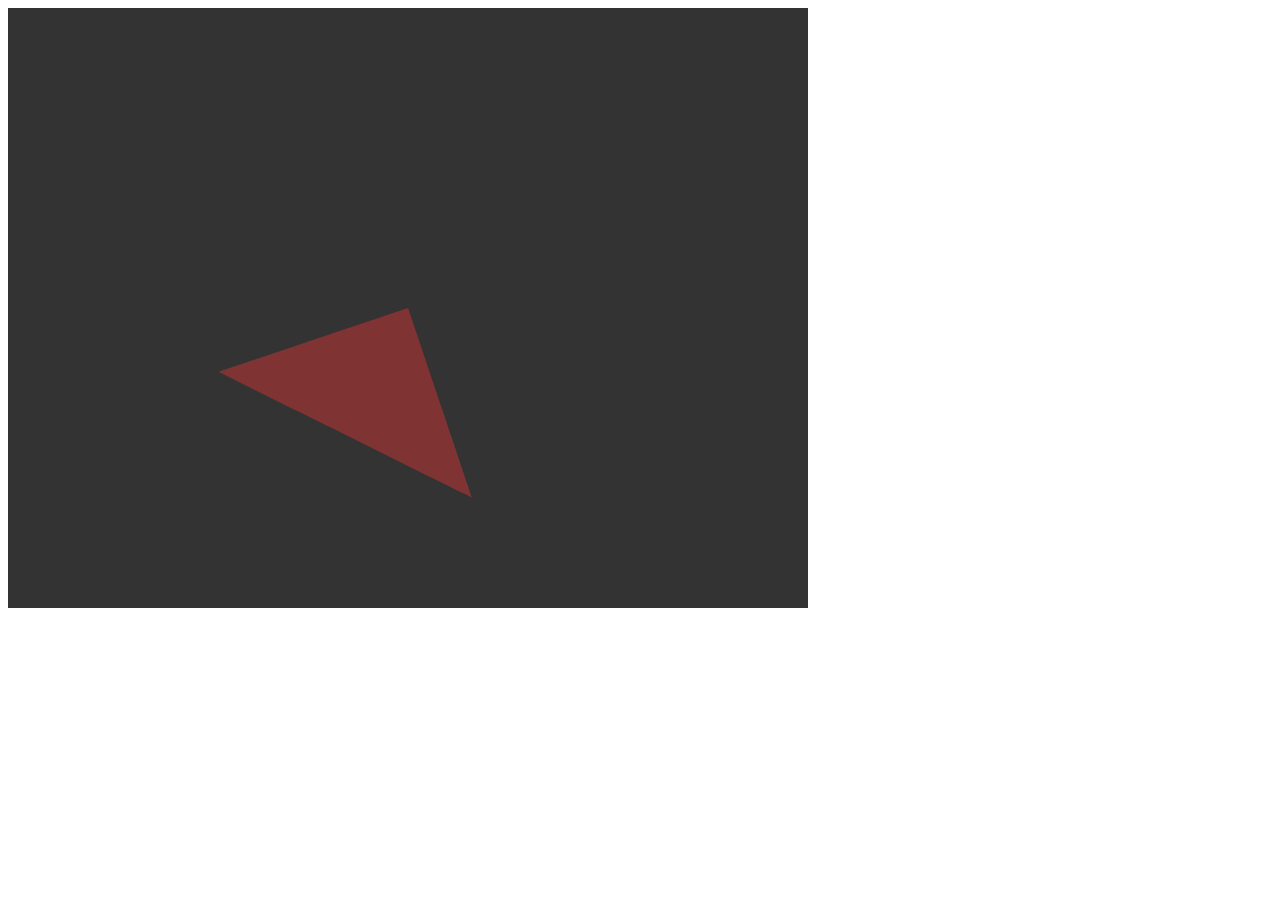
<file: Verkefni-2/index.html>
<!DOCTYPE html>
<html>
<head>
<meta charset="utf-8">
<title></title>
</head>
<body>
<canvas id="glcanvas" width="800" height="600">
</canvas><!-- Hér fyrir neðan er vertex shader -->
<script id="vertex-shader" type="x-shader/x-vertex">
  attribute vec2 aVertexPosition;

  uniform vec2 uScalingFactor;
  uniform vec2 uRotationVector;

  void main() {
    vec2 rotatedPosition = vec2(
      aVertexPosition.x * uRotationVector.y +
            aVertexPosition.y * uRotationVector.x,
      aVertexPosition.y * uRotationVector.y -
            aVertexPosition.x * uRotationVector.x
    );

    gl_Position = vec4(rotatedPosition * uScalingFactor, 0.0, 1.0);
  }
</script> <!-- Hér fyrir neðan er fragment shader -->
<script id="fragment-shader" type="x-shader/x-fragment"> 
  #ifdef GL_ES
    precision highp float;
  #endif

  uniform vec4 uGlobalColor;

  void main() {
    gl_FragColor = uGlobalColor;
  }
</script>
<script type="text/javascript" src="theScript.js"></script>
</html>
</file>
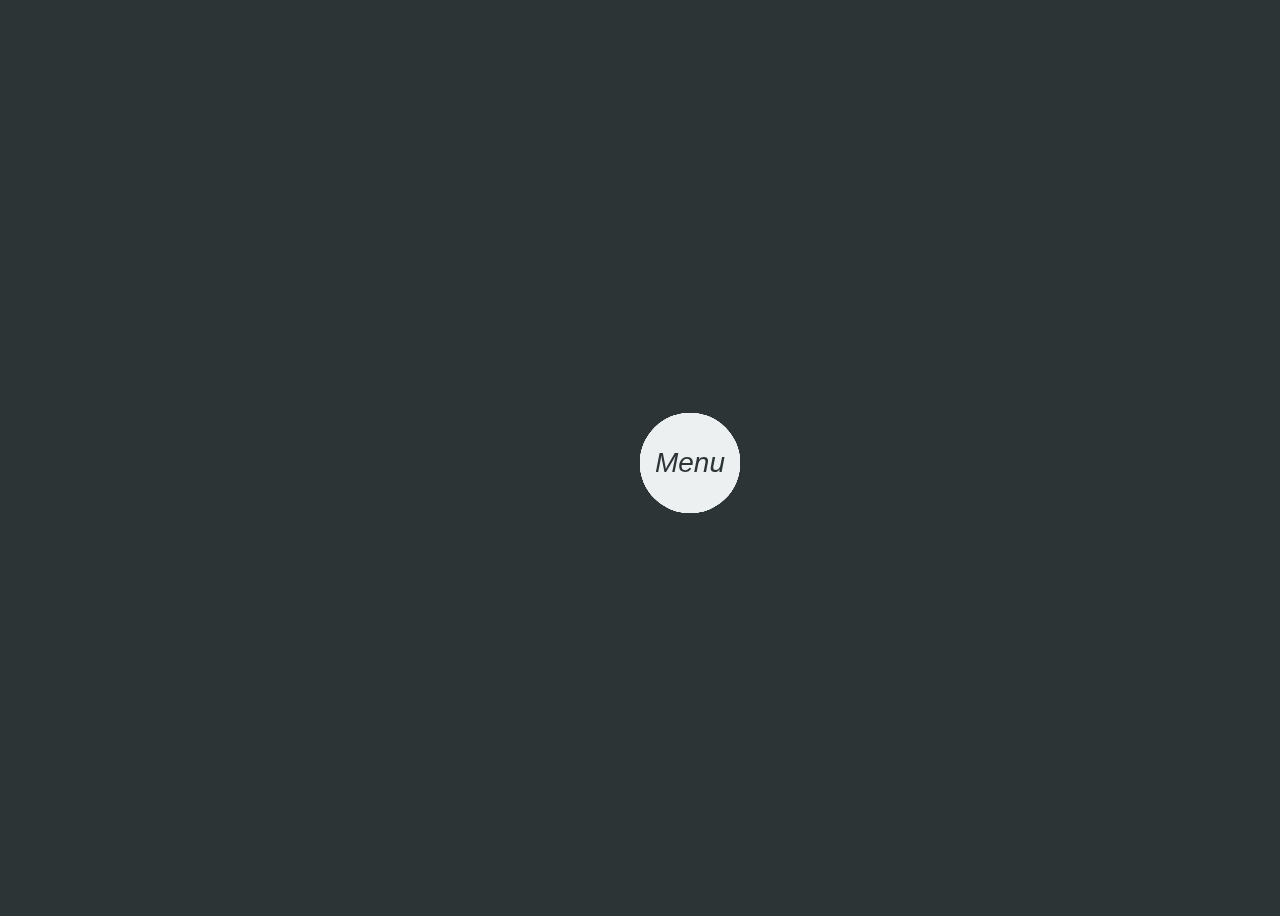
<file: svg.html>
<!DOCTYPE html>
<html>
<head>
	<link rel="stylesheet" type="text/css" href="svg.css">
	<title>SVG</title>
</head>
<body>
<div class="goo">
  <div class="goo-wrapper">
    <button class="goo-toggler">
        <i class="fas fa-plus">Menu</i>
    </button>
    <ul class="goo-list">
      <li class="goo-item">
        <button class="goo-btn goo-btn--1">
          <i class="goo-icon fab fa-codepen">Item 2</i>
        </button>
      </li>
      <li class="goo-item">
        <button class="goo-btn goo-btn--2">
          <i class="goo-icon fab fa-github">Item 5</i>
        </button>
      </li>
      <li class="goo-item">
        <button class="goo-btn goo-btn--3">
          <i class="goo-icon far fa-file-code">Item 3</i>
        </button>
      </li>
      <li class="goo-item">
        <button class="goo-btn goo-btn--4">
          <i class="goo-icon fab fa-linkedin-in">Item 1</i>
        </button>
      </li>
      <li class="goo-item">
        <button class="goo-btn goo-btn--5">
          <i class="goo-icon fab fa-linkedin-in">Item 4</i>
        </button>
      </li>
            <li class="goo-item">
        <button class="goo-btn goo-btn--6">
          <i class="goo-icon fab fa-codepen">Item 6</i>
        </button>
      </li>
      <li class="goo-item">
        <button class="goo-btn goo-btn--7">
          <i class="goo-icon fab fa-github">Item 8</i>
        </button>
      </li>
      <li class="goo-item">
        <button class="goo-btn goo-btn--8">
          <i class="goo-icon far fa-file-code">Item 7</i>
        </button>
      </li>
    </ul>
  </div>
</div>

<svg xmlns="http://www.w3.org/2000/svg" version="1.1">
  <defs>
    <filter id="fancy-goo">
      <feGaussianBlur in="SourceGraphic" stdDeviation="10" result="blur" />
      <feColorMatrix in="blur" mode="matrix" values="1 0 0 0 0  0 1 0 0 0  0 0 1 0 0  0 0 0 18 -7" result="goo" />
      <feBlend in="SourceGraphic" in2="goo" operator="atop"/>
  	</filter>
  </defs>
</svg>
</body>

<script type="text/javascript">
document.querySelector(".goo-toggler").addEventListener("click", function() {
 let els= document.querySelectorAll(".goo-btn");
  for(let i=0; i < els.length; i++){
    els[i].classList.toggle('active');
  };
document.querySelector(".goo-toggler").classList.toggle("active");});
</script>

</html>
</file>
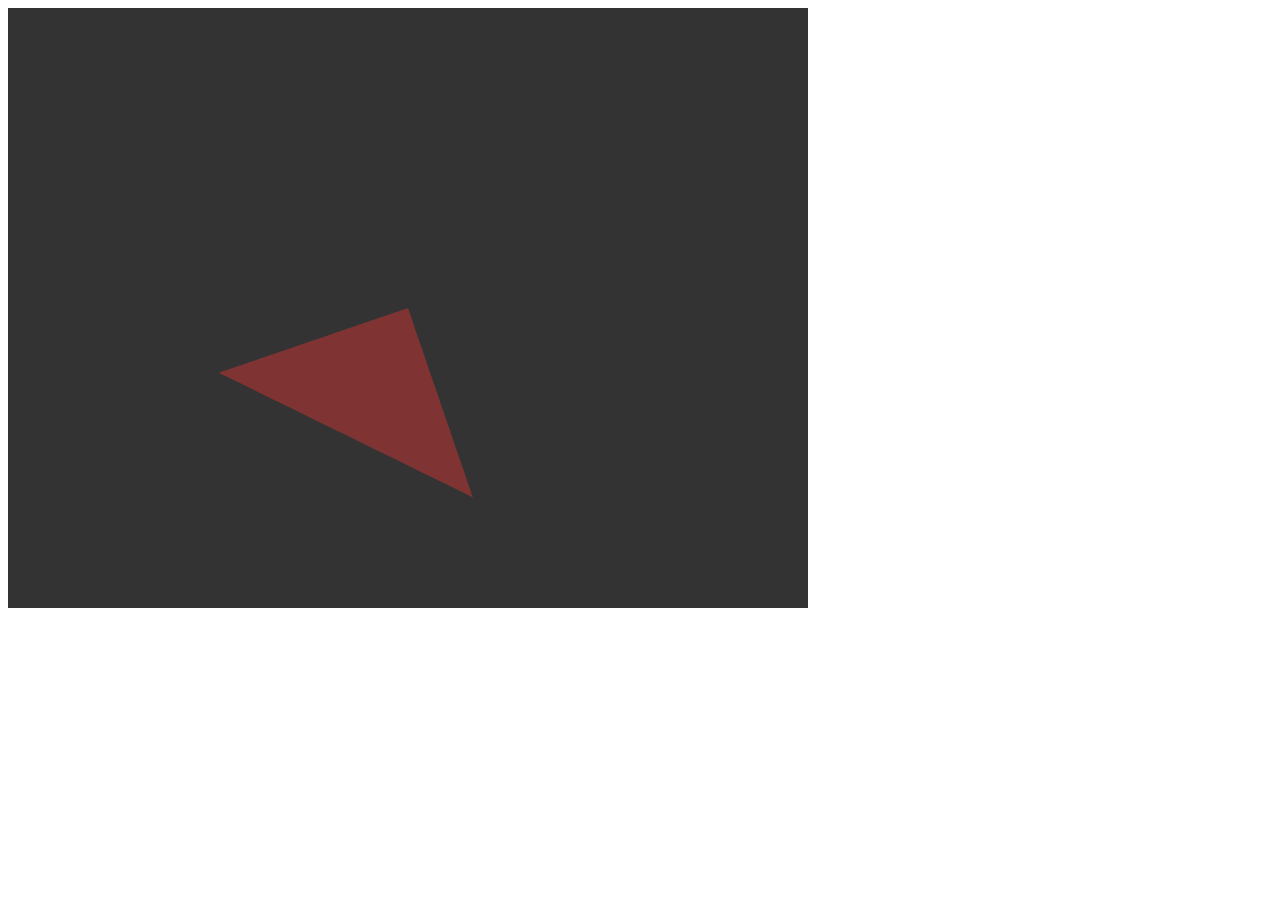
<file: Verkefni-2/test.html>
<!DOCTYPE html>
<html>
<head>
<meta charset="utf-8">
<title></title>
</head>
<body>
<canvas id="glcanvas" width="800" height="600">
</canvas><!-- Hér fyrir neðan er vertex shader -->
<script id="vertex-shader" type="x-shader/x-vertex">
  attribute vec2 aVertexPosition;

  uniform vec2 uScalingFactor;
  uniform vec2 uRotationVector;

  void main() {
    vec2 rotatedPosition = vec2(
      aVertexPosition.x * uRotationVector.y +
            aVertexPosition.y * uRotationVector.x,
      aVertexPosition.y * uRotationVector.y -
            aVertexPosition.x * uRotationVector.x
    );

    gl_Position = vec4(rotatedPosition * uScalingFactor, 0.0, 1.0);
  }
</script> <!-- Hér fyrir neðan er fragment shader -->
<script id="fragment-shader" type="x-shader/x-fragment"> 
  #ifdef GL_ES
    precision highp float;
  #endif

  uniform vec4 uGlobalColor;

  void main() {
    gl_FragColor = uGlobalColor;
  }
</script>
<script type="text/javascript" src="test.js"></script>
</html>
</file>
<file: svg.css>
body {
  background-color: #2d3436;
  height: 100vh;
  position: relative;
}

.goo-wrapper {
  position: absolute;
  top: 45%;
  left: 50%;
  transform: translate(-50%, -50%);
  filter: url("#goo");
  width: 400px;
  height: 400px;
}

.goo-list {
  list-style: none;
  padding: 0;
  margin: 0;
  position: absolute;
  top: 50%;
  left: 50%;
  transform: translate(-50%, -50%);
}

.goo-btn {
  background-color: #ecf0f1;
  border: none;
  padding: 12px;
  display: flex;
  align-items: center;
  justify-content: center;
  color: #2d3436;
  border-radius: 50%;
  width: 100px;
  height: 100px;
  transition: 0.5s transform;
  position: absolute;
}


.goo-btn--1.active {
  transform: translate(-105px, -105px);
}
.goo-btn--2.active {
  transform: translateX(135px);
}
.goo-btn--3.active {
  transform: translateY(-135px);
}
.goo-btn--4.active {
  transform: translateX(-135px);
}
.goo-btn--5.active {
  transform: translate(105px, -105px);
}
.goo-btn--6.active {
  transform: translate(105px, 105px);
}
.goo-btn--7.active {
  transform: translate(-105px, 105px);
}
.goo-btn--8.active {
  transform: translateY(135px);
}
.goo-icon {
  font-size: 20px;
}

.goo-toggler {
  position: absolute;
  top: 0;
  background-color: #ecf0f1;
  border: none;
  color: #2d3436;
  top: 50%;
  left: 50%;
  border-radius: 50%;
  width: 100px;
  height: 100px;
  z-index: 10;
  cursor: pointer;
  font-size: 28px;
  transition: 0s all ease-in-out;
  margin: 0 auto;
  display: flex;
  align-items: center;
  justify-content: center;
}
.goo-toggler:focus, .goo-toggler:active {
  outline: none;
}
</file>
